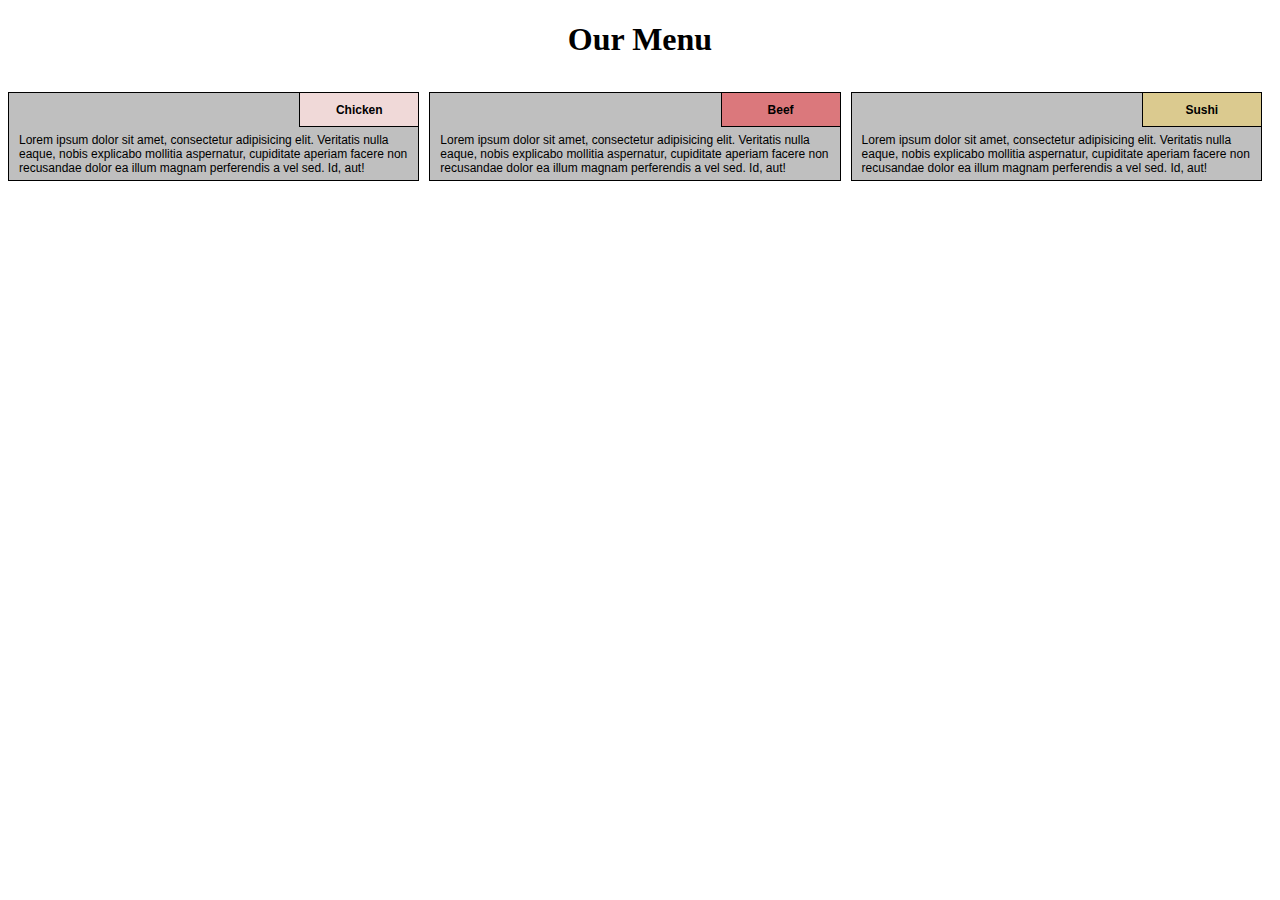
<file: module2-solution/index.html>
<!DOCTYPE html>
<html lang="en">
<head>
<meta charset="UTF-8">
<meta name="viewport" content="width=device-width, initial-scale=1">
<link rel="stylesheet" href="module2fin.css">


<title>Module 2</title>

</head>
<body>
	<div class="row">
	<h1>Our Menu</h1>
  <div class="col-lg-4 col-md-6 col-sm-12" id="container">
    <p>Lorem ipsum dolor sit amet, consectetur adipisicing elit. Veritatis nulla eaque, nobis explicabo mollitia aspernatur, cupiditate aperiam facere non recusandae dolor ea illum magnam perferendis a vel sed. Id, aut!
    </p>
  	<p id="title1">Chicken</p>
  	</div>

  

  <div class="col-lg-4 col-md-6 col-sm-12" id="container"><p>Lorem ipsum dolor sit amet, consectetur adipisicing elit. Veritatis nulla eaque, nobis explicabo mollitia aspernatur, cupiditate aperiam facere non recusandae dolor ea illum magnam perferendis a vel sed. Id, aut!</p>

  	<p id="title2">Beef</p>

  </div>

  <div class="col-lg-4 col-md-12 col-sm-12" id="container"><p>Lorem ipsum dolor sit amet, consectetur adipisicing elit. Veritatis nulla eaque, nobis explicabo mollitia aspernatur, cupiditate aperiam facere non recusandae dolor ea illum magnam perferendis a vel sed. Id, aut!</p>

  	<p id="title3">Sushi</p>

  </div>

	</div>	

</body>
</html>





























</body>
</html>
</file>
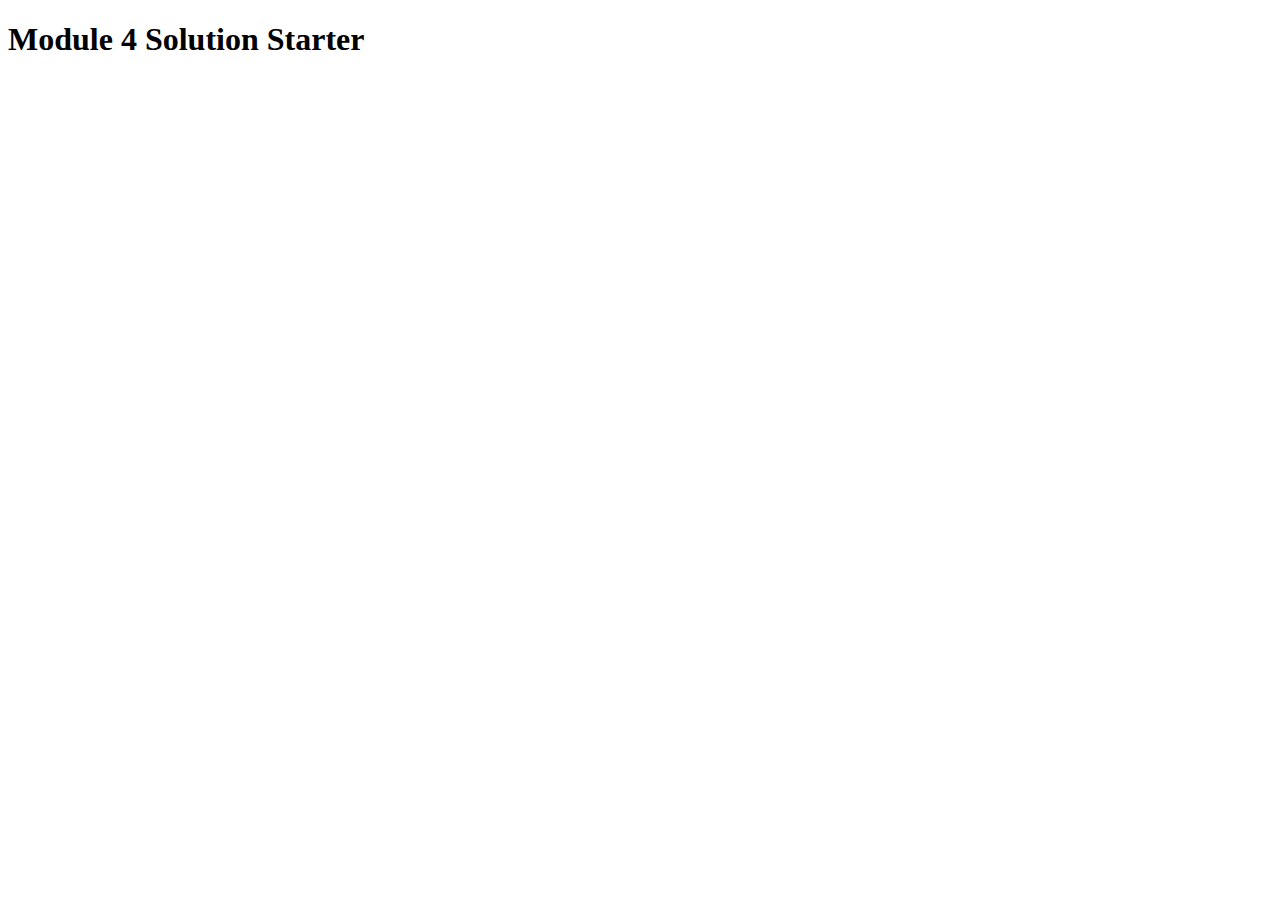
<file: module4-solution/index.html>
<!DOCTYPE html>
<html>
<head>
  <meta charset="utf-8">
  <title>Module 4 Solution Starter</title>
  <script src="SpeakHello.js"></script>
  <script src="SpeakGoodBye.js"></script>
  <script src="script.js"></script>
</head>
<body>
  <h1>Module 4 Solution Starter</h1>
</body>
</html>
</file>
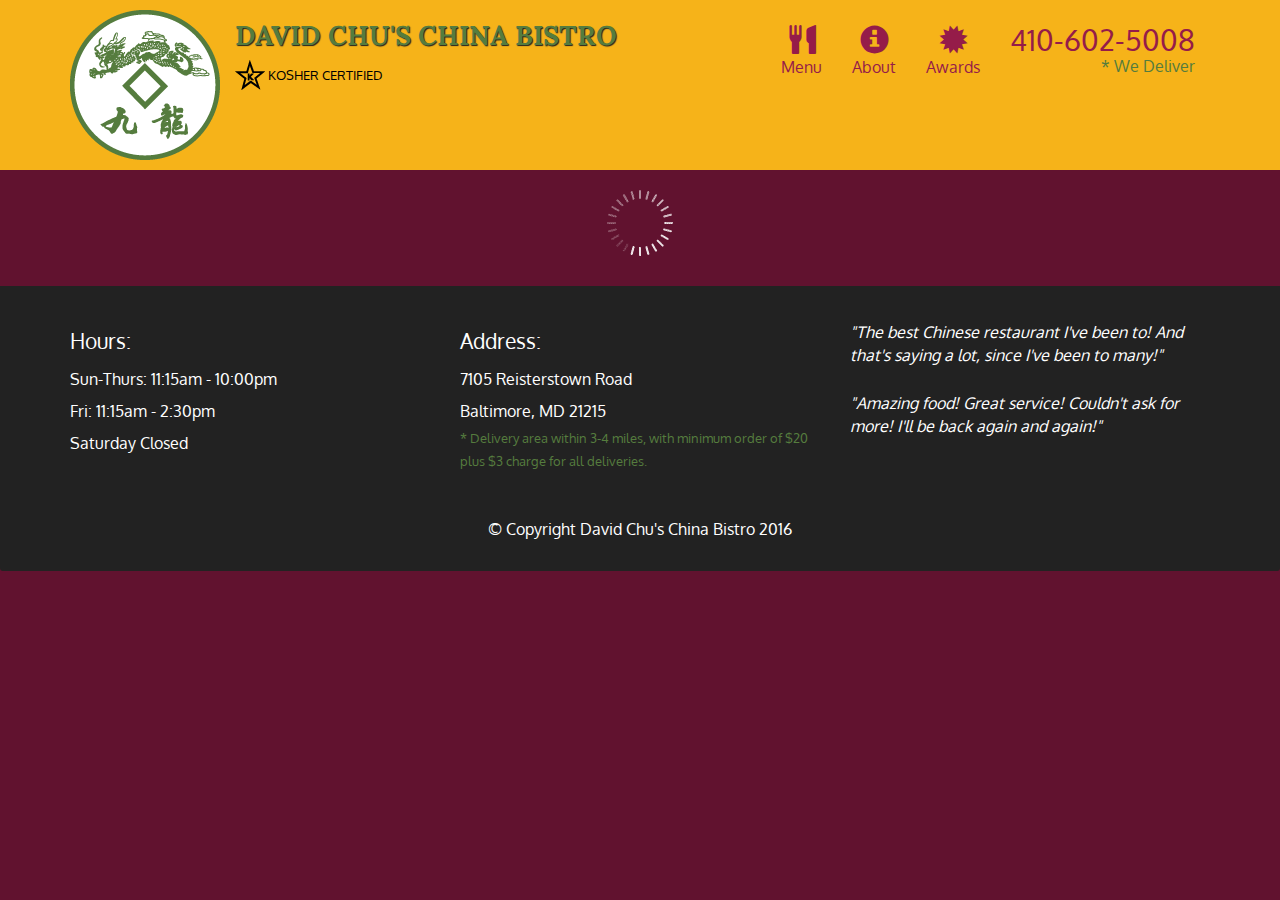
<file: module5-solution/index.html>
<!DOCTYPE html>
<html lang="en">
    <head>
        <meta charset="utf-8" />
        <meta http-equiv="X-UA-Compatible" content="IE=edge" />
        <meta name="viewport" content="width=device-width, initial-scale=1" />
        <title>David Chu's China Bistro</title>
        <link rel="stylesheet" href="css/bootstrap.min.css" />
        <link rel="stylesheet" href="css/styles.css" />
        <link
            href="https://fonts.googleapis.com/css?family=Oxygen:400,300,700"
            rel="stylesheet"
            type="text/css"
        />
        <link
            href="https://fonts.googleapis.com/css?family=Lora"
            rel="stylesheet"
            type="text/css"
        />
    </head>
    <body>
        <header>
            <nav id="header-nav" class="navbar navbar-default">
                <div class="container">
                    <div class="navbar-header">
                        <a
                            href="index.html"
                            class="pull-left visible-md visible-lg"
                        >
                            <div id="logo-img" alt="Logo image"></div>
                        </a>

                        <div class="navbar-brand">
                            <a href="index.html"
                                ><h1>David Chu's China Bistro</h1></a
                            >
                            <p>
                                <img
                                    src="images/star-k-logo.png"
                                    alt="Kosher certification"
                                />
                                <span>Kosher Certified</span>
                            </p>
                        </div>

                        <button
                            id="navbarToggle"
                            type="button"
                            class="navbar-toggle collapsed"
                            data-toggle="collapse"
                            data-target="#collapsable-nav"
                            aria-expanded="false"
                        >
                            <span class="sr-only">Toggle navigation</span>
                            <span class="icon-bar"></span>
                            <span class="icon-bar"></span>
                            <span class="icon-bar"></span>
                        </button>
                    </div>

                    <div id="collapsable-nav" class="collapse navbar-collapse">
                        <ul id="nav-list" class="nav navbar-nav navbar-right">
                            <li id="navHomeButton" class="visible-xs active">
                                <a href="index.html">
                                    <span
                                        class="glyphicon glyphicon-home"
                                    ></span>
                                    Home</a
                                >
                            </li>
                            <li id="navMenuButton">
                                <a href="#" onclick="$dc.loadMenuCategories();">
                                    <span
                                        class="glyphicon glyphicon-cutlery"
                                    ></span
                                    ><br class="hidden-xs" />
                                    Menu</a
                                >
                            </li>
                            <li>
                                <a href="#">
                                    <span
                                        class="glyphicon glyphicon-info-sign"
                                    ></span
                                    ><br class="hidden-xs" />
                                    About</a
                                >
                            </li>
                            <li>
                                <a href="#">
                                    <span
                                        class="glyphicon glyphicon-certificate"
                                    ></span
                                    ><br class="hidden-xs" />
                                    Awards</a
                                >
                            </li>
                            <li id="phone" class="hidden-xs">
                                <a href="tel:410-602-5008">
                                    <span>410-602-5008</span></a
                                >
                                <div>* We Deliver</div>
                            </li>
                        </ul>
                        <!-- #nav-list -->
                    </div>
                    <!-- .collapse .navbar-collapse -->
                </div>
                <!-- .container -->
            </nav>
            <!-- #header-nav -->
        </header>

        <div id="call-btn" class="visible-xs">
            <a class="btn" href="tel:410-602-5008">
                <span class="glyphicon glyphicon-earphone"></span>
                410-602-5008
            </a>
        </div>
        <div id="xs-deliver" class="text-center visible-xs">* We Deliver</div>

        <div id="main-content" class="container"></div>

        <footer class="panel-footer">
            <div class="container">
                <div class="row">
                    <section id="hours" class="col-sm-4">
                        <span>Hours:</span><br />
                        Sun-Thurs: 11:15am - 10:00pm<br />
                        Fri: 11:15am - 2:30pm<br />
                        Saturday Closed
                        <hr class="visible-xs" />
                    </section>
                    <section id="address" class="col-sm-4">
                        <span>Address:</span><br />
                        7105 Reisterstown Road<br />
                        Baltimore, MD 21215
                        <p>
                            * Delivery area within 3-4 miles, with minimum order
                            of $20 plus $3 charge for all deliveries.
                        </p>
                        <hr class="visible-xs" />
                    </section>
                    <section id="testimonials" class="col-sm-4">
                        <p>
                            "The best Chinese restaurant I've been to! And
                            that's saying a lot, since I've been to many!"
                        </p>
                        <p>
                            "Amazing food! Great service! Couldn't ask for more!
                            I'll be back again and again!"
                        </p>
                    </section>
                </div>
                <div class="text-center">
                    &copy; Copyright David Chu's China Bistro 2016
                </div>
            </div>
        </footer>

        <!-- jQuery (Bootstrap JS plugins depend on it) -->
        <script src="js/jquery-2.1.4.min.js"></script>
        <script src="js/bootstrap.min.js"></script>
        <script src="js/ajax-utils.js"></script>
        <script src="js/script.js"></script>
    </body>
</html>
</file>
<file: module2-solution/module2fin.css>
*{
  box-sizing: border-box;
}

h1{
  text-align: center;
}

p {
  background-color: #bfbfbf;
  font-family: Arial, Helvetica, sans-serif;
  font-size: 12px;
  border: 1px solid black;
  margin-right: 10px;
  padding: 40px 10px 5px 10px;
  overflow: none;
}

#container {
  position: relative;
}

.row {
  width: 100%;
}

#title1, #title2, #title3 {
text-align: center;
  font-weight: bold;
  position: absolute;
  top: 0;
  right: 0;
  height: 35px;
  width: 120px;
  padding: 10px;

}


/* Menu Titles */

#title1 {
  background-color: #F0D9D8;
}

#title2 {
  background-color:#DB787C;
}

#title3 {
 background-color: #DBCA8F;
}

/* Desktop Devices */

@media (min-width: 992px) {
  .col-lg-1, .col-lg-2, .col-lg-3, .col-lg-4, .col-lg-5, .col-lg-6, .col-lg-7, .col-lg-8, .col-lg-9, .col-lg-10, .col-lg-11, .col-lg-12 {
    float: left;
  }
  .col-lg-1 {
    width: 8.33%;
  }
  .col-lg-2 {
    width: 16.66%;
  }
  .col-lg-3 {
    width: 25%;
  }
  .col-lg-4 {
    width: 33.33%;
  }
  .col-lg-5 {
    width: 41.66%;
  }
  .col-lg-6 {
    width: 50%;
  }
  .col-lg-7 {
    width: 58.33%;
  }
  .col-lg-8 {
    width: 66.66%;
  }
  .col-lg-9 {
    width: 74.99%;
  }
  .col-lg-10 {
    width: 83.33%;
  }
  .col-lg-11 {
    width: 91.66%;
  }
  .col-lg-12 {
    width: 100%;
  }
}

/* Tablet Devices */

@media (min-width: 768px) and (max-width: 991px) {
  .col-md-1, .col-md-2, .col-md-3, .col-md-4, .col-md-5, .col-md-6, .col-md-7, .col-md-8, .col-md-9, .col-md-10, .col-md-11, .col-md-12 {
    float: left;
  }
  .col-md-1 {
    width: 8.33%;
  }
  .col-md-2 {
    width: 16.66%;
  }
  .col-md-3 {
    width: 25%;
  }
  .col-md-4 {
    width: 33.33%;
  }
  .col-md-5 {
    width: 41.66%;
  }
  .col-md-6 {
    width: 50%;
  }
  .col-md-7 {
    width: 58.33%;
  }
  .col-md-8 {
    width: 66.66%;
  }
  .col-md-9 {
    width: 74.99%;
  }
  .col-md-10 {
    width: 83.33%;
  }
  .col-md-11 {
    width: 91.66%;
  }
  .col-md-12 {
    width: 100%;
  }
}

/********** Mobile Devices **********/

@media (max-width: 767px) {
  .col-sm-1, .col-sm-2, .col-sm-3, .col-sm-4, .col-sm-5, .col-sm-6, .col-sm-7, .col-sm-8, .col-sm-9, .col-sm-10, .col-sm-11, .col-sm-12 {
    float: left;
  }
  .col-sm-1 {
    width: 8.33%;
  }
  .col-sm-2 {
    width: 16.66%;
  }
  .col-sm-3 {
    width: 25%;
  }
  .col-sm-4 {
    width: 33.33%;
  }
  .col-sm-5 {
    width: 41.66%;
  }
  .col-sm-6 {
    width: 50%;
  }
  .col-sm-7 {
    width: 58.33%;
  }
  .col-sm-8 {
    width: 66.66%;
  }
  .col-sm-9 {
    width: 74.99%;
  }
  .col-sm-10 {
    width: 83.33%;
  }
  .col-sm-11 {
    width: 91.66%;
  }
  .col-sm-12 {
    width: 100%;
  }
}
</file>
<file: module5-solution/css/styles.css>
body {
  font-size: 16px;
  color: #fff;
  background-color: #61122f;
  font-family: 'Oxygen', sans-serif;
}

/** HEADER **/
#header-nav {
  background-color: #f6b319;
  border-radius: 0;
  border: 0;
}

#logo-img {
  background: url('../images/restaurant-logo_large.png') no-repeat;
  width: 150px;
  height: 150px;
  margin: 10px 15px 10px 0;
}

.navbar-brand {
  padding-top: 25px;
}
.navbar-brand h1 { /* Restaurant name */
  font-family: 'Lora', serif;
  color: #557c3e;
  font-size: 1.5em;
  text-transform: uppercase;
  font-weight: bold;
  text-shadow: 1px 1px 1px #222;
  margin-top: 0;
  margin-bottom: 0;
  line-height: .75;
}
.navbar-brand a:hover, .navbar-brand a:focus {
  text-decoration: none;
}
.navbar-brand p { /* Kosher cert */
  color: #000;
  text-transform: uppercase;
  font-size: .7em;
  margin-top: 15px;
}
.navbar-brand p span { /* Star-K */
  vertical-align: middle;
}

#nav-list {
  margin-top: 10px;
}
#nav-list a {
  color: #951C49;
  text-align: center;
}
#nav-list a:hover {
  background: #E7E7E7;
}
#nav-list a span {
  font-size: 1.8em;
}

#phone {
  margin-top: 5px;
}
#phone a { /* Phone number */
  text-align: right;
  padding-bottom: 0;
}
#phone div { /* We Deliver */
  color: #557c3e;
  text-align: right;
  padding-right: 15px;
}

.navbar-header button.navbar-toggle, .navbar-header .icon-bar {
  border: 1px solid #61122f;
}
.navbar-header button.navbar-toggle {
  clear: both;
  margin-top: -30px;
}
/* END HEADER */

/* FOOTER */
.panel-footer {
  margin-top: 30px;
  padding-top: 35px;
  padding-bottom: 30px;
  background-color: #222;
  border-top: 0;
}
.panel-footer div.row {
  margin-bottom: 35px;
}
#hours, #address {
  line-height: 2;
}
#hours > span, #address > span {
  font-size: 1.3em;
}
#address p {
  color: #557c3e;
  font-size: .8em;
  line-height: 1.8;
}
#testimonials {
  font-style: italic;
}
#testimonials p:nth-child(2) {
  margin-top: 25px;
}
/* END FOOTER */



/* HOME PAGE */
.container .jumbotron {
  box-shadow: 0 0 50px #3F0C1F;
  border: 2px solid #3F0C1F;
}

#menu-tile, #specials-tile, #map-tile {
  height: 250px;
  width: 100%;
  margin-bottom: 15px;
  position: relative;
  border: 2px solid #3F0C1F;
  overflow: hidden;
}
#menu-tile:hover, #specials-tile:hover, #map-tile:hover {
  box-shadow: 0 1px 5px 1px #cccccc;
}
#menu-tile {
  background: url('../images/menu-tile.jpg') no-repeat;
  background-position: center;
}
#specials-tile {
  background: url('../images/specials-tile.jpg') no-repeat;
  background-position: center;
}
#menu-tile span, #specials-tile span, #map-tile span {
  position: absolute;
  bottom: 0;
  right: 0;
  width: 100%;
  text-align: center;
  font-size: 1.6em;
  text-transform: uppercase;
  background-color: #000;
  color: #fff;
  opacity: .8;
}
/* END HOME PAGE */

/* MENU CATEGORIES PAGE */
.category-tile { 
  position: relative;
  border: 2px solid #3F0C1F;
  overflow: hidden;
  width: 200px;
  height: 200px;
  margin: 0 auto 15px;
}
.category-tile span {
  position: absolute;
  bottom: 0;
  right: 0;
  width: 100%;
  text-align: center;
  font-size: 1.2em;
  text-transform: uppercase;
  background-color: #000;
  color: #fff;
  opacity: .8;
}
.category-tile:hover {
  box-shadow: 0 1px 5px 1px #cccccc;
}

#menu-categories-title + div {
  margin-bottom: 50px;
}
/* END MENU CATEGORIES PAGE */

/* SINGLE CATEGORY PAGE */
.menu-item-tile {
  margin-bottom: 25px;
}
.menu-item-tile hr {
  width: 80%;
}
.menu-item-tile .menu-item-price {
  font-size: 1.1em;
  text-align: right;
  margin-top: -15px;
  margin-right: -15px;
}
.menu-item-tile .menu-item-price span {
  font-size: .6em;
}
.menu-item-photo {
  position: relative;
  border: 2px solid #3F0C1F; 
  overflow: hidden;
  padding: 0;
  margin-right: -15px;
  margin-left: auto;
  margin-bottom: 20px;
  max-width: 250px;
}
.menu-item-photo div {
  position: absolute;
  bottom: 0;
  right: 0;
  width: 80px;
  background-color: #557c3e;
  text-align: center;
}
.menu-item-description {
  padding-right: 30px;
}
h3.menu-item-title {
  margin: 0 0 10px;
}
.menu-item-details {
  font-size: .9em;
  font-style: italic;
}
/* END SINGLE CATEGORY PAGE */


/********** Large devices only **********/
@media (min-width: 1200px) {
  .container .jumbotron {
    background: url('../images/jumbotron_1200.jpg') no-repeat;
    height: 675px;
  }
}

/********** Medium devices only **********/
@media (min-width: 992px) and (max-width: 1199px) {
  /* Header */
  #logo-img {
    background: url('../images/restaurant-logo_medium.png') no-repeat;
    width: 100px;
    height: 100px;
    margin: 5px 5px 5px 0;
  }
  /* End Header */

  /* Home Page */
  .container .jumbotron {
    background: url('../images/jumbotron_992.jpg') no-repeat;
    height: 558px;
  }
  /* End Home Page */
}

/********** Small devices only **********/
@media (min-width: 768px) and (max-width: 991px) {
  /* Home Page */
  .container .jumbotron {
    background: url('../images/jumbotron_768.jpg') no-repeat;
    height: 432px;
  }
  /* End Home Page */
}

/********** Extra small devices only **********/
@media (max-width: 767px) {
  /* Header */
  .navbar-brand {
    padding-top: 10px;
    height: 80px;
  }
  .navbar-brand h1 { /* Restaurant name */
    padding-top: 10px;
    font-size: 5vw; /* 1vw = 1% of viewport width */
  }
  .navbar-brand p { /* Kosher cert */
    font-size: .6em;
    margin-top: 12px;
  }
  .navbar-brand p img { /* Star-K */
    height: 20px;
  }

  #collapsable-nav a { /* Collapsed nav menu text */
    font-size: 1.2em;
  }
  #collapsable-nav a span { /* Collapsed nav menu glyph */
    font-size: 1em;
    margin-right: 5px;
  }

  #call-btn > a {
    font-size: 1.5em;
    display: block;
    margin: 0 20px;
    padding: 10px;
    border: 2px solid #fff;
    background-color: #f6b319;
    color: #951c49;
  }
  #xs-deliver {
    margin-top: 5px;
    font-size: .7em;
    letter-spacing: .1em;
    text-transform: uppercase;
  }
  /* End Header */

  /* Footer */
  .panel-footer section {
    margin-bottom: 30px;
    text-align: center;
  }
  .panel-footer section:nth-child(3) {
    margin-bottom: 0; /* margin already exists on the whole row */
  }
  .panel-footer section hr {
    width: 50%;
  }
  /* End Footer */

  /* Home Page */
  .container .jumbotron {
    margin-top: 30px;
    padding: 0;
  }
  #menu-tile, #specials-tile {
    width: 360px;
    margin: 0 auto 15px;
  }

  .menu-item-photo {
    margin-right: auto;
  }
  .menu-item-tile .menu-item-price {
    text-align: center;
  }
  .menu-item-description {
    text-align: center;;
  }
}


/********** Super extra small devices Only :-) (e.g., iPhone 4) **********/
@media (max-width: 479px) {
  /* Header */
  .navbar-brand h1 { /* Restaurant name */
    padding-top: 5px;
    font-size: 6vw;
  }
  /* End Header */
  
  /* Home page */
  #menu-tile, #specials-tile {
    width: 280px;
    margin: 0 auto 15px;
  }

  .col-xxs-12 {
    position: relative;
    min-height: 1px;
    padding-right: 15px;
    padding-left: 15px;
    float: left;
    width: 100%;
  }
}
</file>
